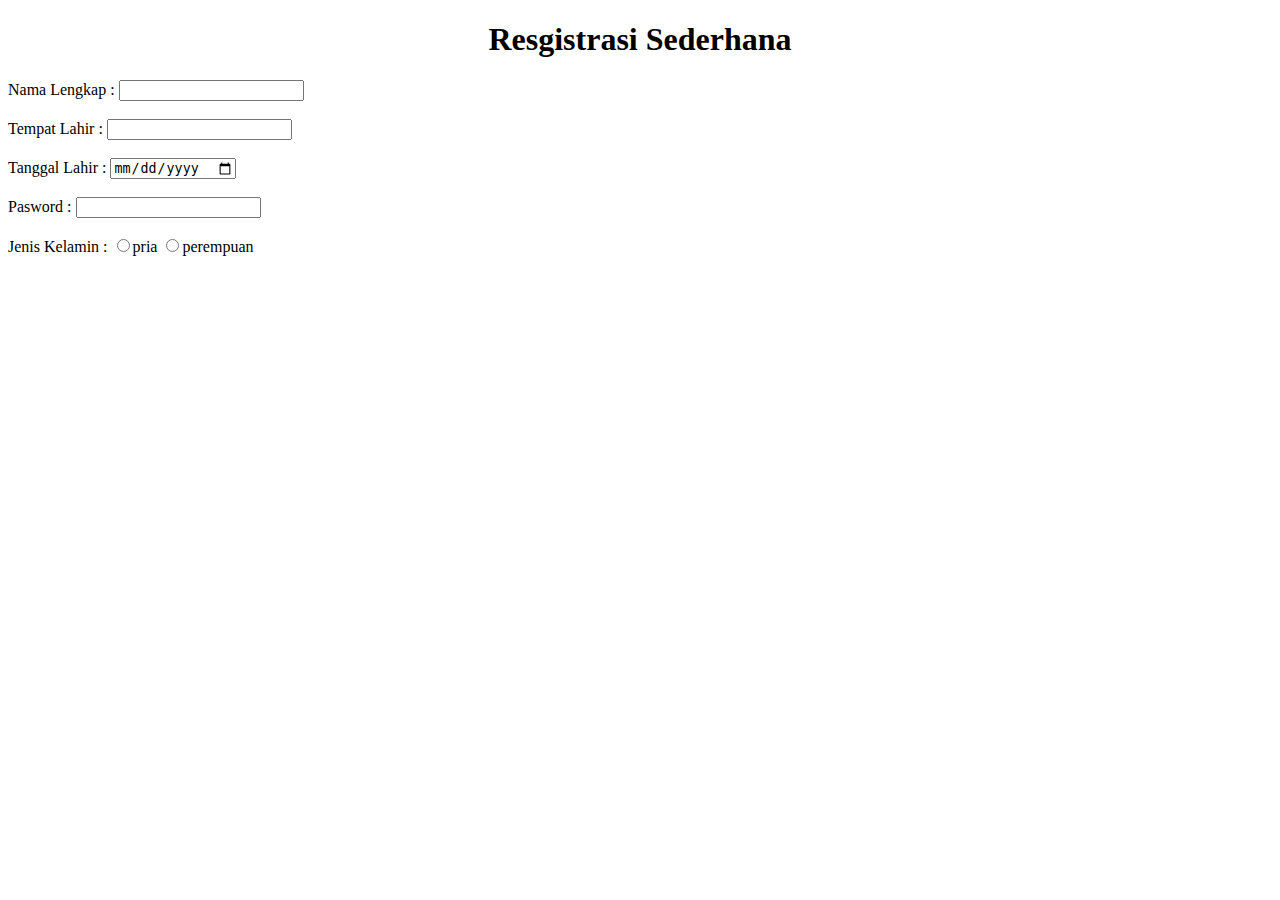
<file: latihan.html>
<!DOCTYPE html>
<html>
<head>
  <title></title>
</head>
<body>
<center>
  <h1> Resgistrasi Sederhana</h1>
</center>
  <tr>
    <td>Nama Lengkap</td>
    <td>:</td>
    <td><input type="text"</td>
  </tr><br><br>

    <tr>
      <td>Tempat Lahir</td>
      <td>:</td>
      <td><input type="text"</td>
    </tr><br><br>

    <tr>
      <td>Tanggal Lahir</td>
      <td>:</td>
      <td><input type="date"</td>
    </tr><br><br>

    <tr>
      <td>Pasword</td>
      <td>:</td>
      <td><input type="value"</td>
    </tr><br><br>

    <tr>
      <td>Jenis Kelamin</td>
      <td>:</td>
      <td><input type="radio" name='Jenis_Kelamin'
      value='pria'/>pria
      <input type="radio" name='Jenis_Kelamin'
      value='perempuan'/>perempuan  </td>
    </tr><br><br>


    







  


    </tr>







  </tr>


















</body>
</html>
</file>
